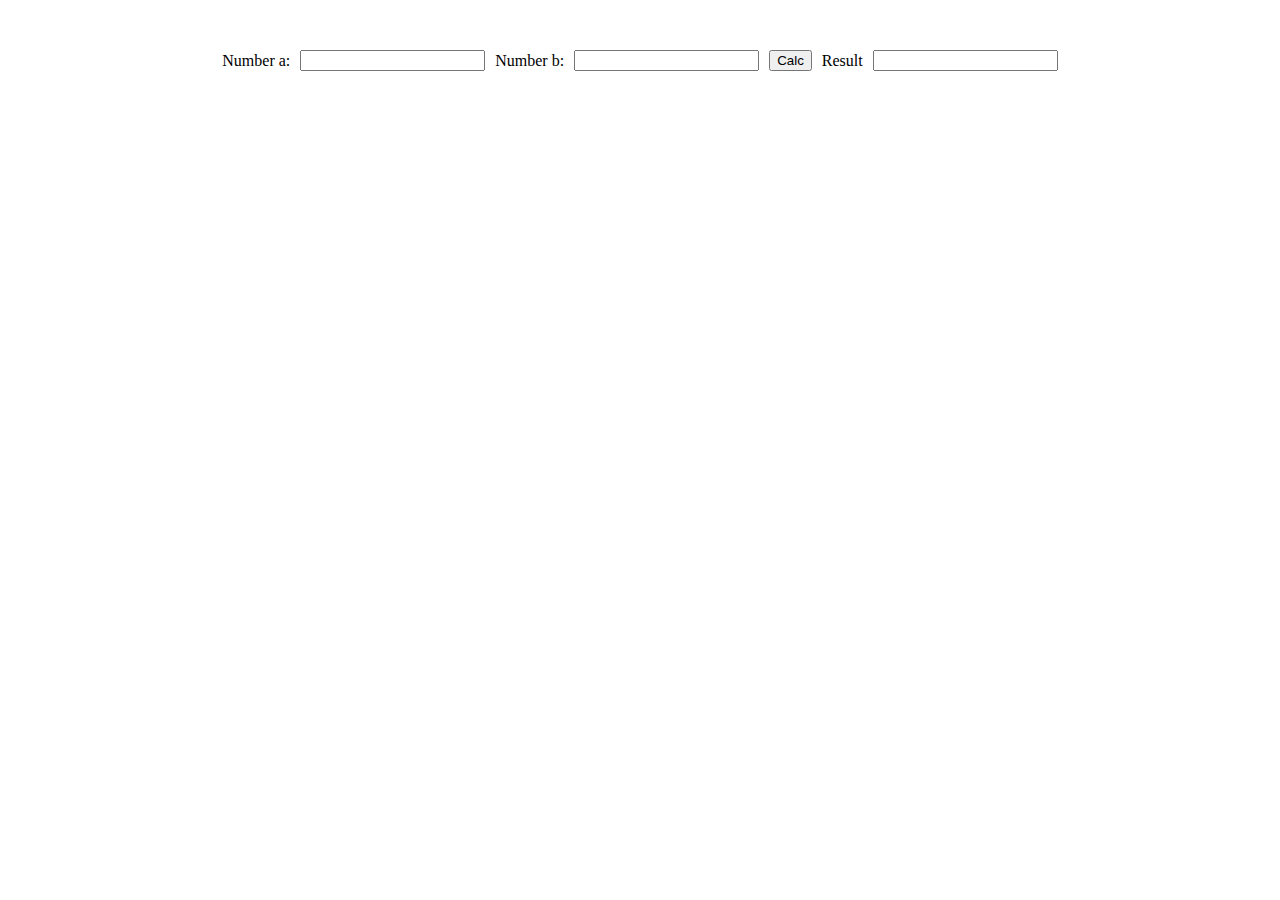
<file: Bai1/index.html>
<!DOCTYPE html>
<html lang="en">
<head>
    <meta charset="UTF-8">
    <meta http-equiv="X-UA-Compatible" content="IE=edge">
    <meta name="viewport" content="width=device-width, initial-scale=1.0">
    <link rel="stylesheet" href="./main.css">
    <title>Bai 1</title>
</head>
<body>
    <div class="container">
        <label for="a">Number a: </label>
        <input type="text" id="a">
        <label for="b">Number b: </label>
        <input type="text" id="b">
        <button id="btn">Calc</button>
        <label for="result">Result</label>
        <input type="text" id="result">
    </div>
    <script src="./main.js"></script>
</body>
</html>
</file>
<file: Bai1/main.css>
body{
    margin: 0;
    padding: 0;
}
.container{
    display: flex;
    justify-content: center;
    align-items: center;
    gap: 10px;
    margin-top: 50px;
}
</file>
